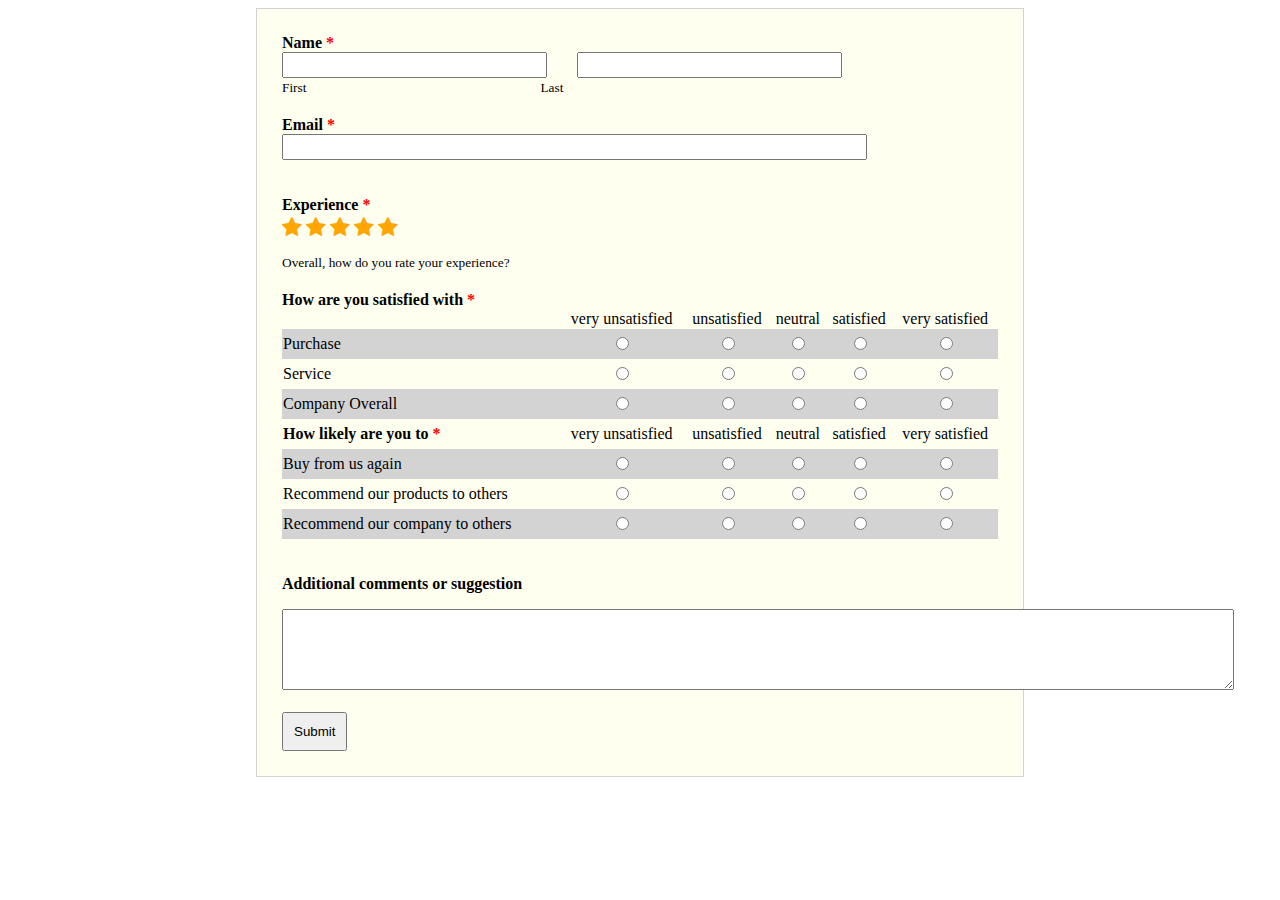
<file: index.html>
<!DOCTYPE html>
<html lang="en">
<head>
    <meta charset="UTF-8">
    <meta http-equiv="X-UA-Compatible" content="IE=edge">
    <meta name="viewport" content="width=device-width, initial-scale=1.0">
    <title>Survey Form</title>
    <link rel="stylesheet" href="style.css">
    <link rel="stylesheet" href="https://cdnjs.cloudflare.com/ajax/libs/font-awesome/4.7.0/css/font-awesome.min.css">
</head>
<body>

    <div class="main">
        <div class="sub">

            <label class="bold">Name <span class="req">*</span></label> <br>
            <div class="sub1">
            <tr>
                <td>
                    <input class ="textbox" type="text" id="first_name" required size="30"> <br>
                    
                </td>
                <td>
                    <input style="margin-left: 30px;" class ="textbox" type="text" id="last_name" required size="30"> <br>
                    
                </td>                
                
            </tr>
        </div> 
        <small>First</small>   
       <small style="margin-left:230px;">Last</small>
           
        </div>

        <div class="sub">
            <label class="bold">Email <span class="req">*</span></label> <br>
            <input class ="textbox" type="email" id="mail" required size="70">
        </div>
        <div class=sub>
           
            <p class="bold" style="margin-bottom:0px"> Experience <span class="req">*</span></p>
           <p style="margin-top:5px"> <span class="fa fa-star checked fa-lg"></span>
            <span class="fa fa-star checked fa-lg"></span>
            <span class="fa fa-star checked fa-lg"></span>
            <span class="fa fa-star checked fa-lg"></span>
            <span class="fa fa-star checked fa-lg"></span></p>
            <small>Overall, how do you rate your experience?</small>
        </div>

        <div class="sub">
            <p class="bold" style="margin: 0;">How are you satisfied with <span class=req>*</span></p>
        
        <table>
            <tr>
                <td> </td>
                <td class="table-elements">very unsatisfied</td>
                <td class="table-elements">unsatisfied</td>
                <td class="table-elements">neutral</td>
                <td class="table-elements">satisfied</td>
                <td class="table-elements">very satisfied </td>
            </tr>
            <tr class="bgcolor">
                <td>Purchase</td>
                <td class="table-elements"><input type="radio" name="Purchase" id="very unsatisfied"></td>
                <td class="table-elements"><input type="radio" name="Purchase" id="unsatisfied"></td>
                <td class="table-elements"><input type="radio" name="Purchase" id="neutral"></td>
                <td class="table-elements"><input type="radio" name="Purchase" id="satisfied"></td>
                <td class="table-elements"><input type="radio" name="Purchase" id="very satisfied"></td>
            </tr>
            <tr class="bgcolor1">
                <td>Service</td>
                <td class="table-elements"><input type="radio" name="Service" id="very unsatisfied"></td>
                <td class="table-elements"><input type="radio" name="Service" id="unsatisfied"></td>
                <td class="table-elements"><input type="radio" name="Service" id="neutral"></td>
                <td class="table-elements"><input type="radio" name="Service" id="satisfied"></td>
                <td class="table-elements"><input type="radio" name="Service" id="very satisfied"></td>
            </tr>
            <tr class="bgcolor">
                <td>Company Overall</td>
                <td class="table-elements"><input type="radio" name="Company" id="very unsatisfied"></td>
                <td class="table-elements"><input type="radio" name="Company" id="unsatisfied"></td>
                <td class="table-elements"><input type="radio" name="Company" id="neutral"></td>
                <td class="table-elements"><input type="radio" name="Company" id="satisfied"></td>
                <td class="table-elements"><input type="radio" name="Company" id="very satisfied"></td>
            </tr>
            <tr class="bgcolor1">
                <td><label class="bold">How likely are you to <span class="req">*</span></label></td>
                <td class="table-elements">very unsatisfied</td>
                <td class="table-elements">unsatisfied</td>
                <td class="table-elements">neutral</td>
                <td class="table-elements">satisfied</td>
                <td class="table-elements">very satisfied </td>
            </tr>
            <tr class="bgcolor">
                <td>Buy from us again</td>
                <td class="table-elements"><input type="radio" name="Buy from us again" id="very unsatisfied"></td>
                <td class="table-elements"><input type="radio" name="Buy from us again" id="unsatisfied"></td>
                <td class="table-elements"><input type="radio" name="Buy from us again" id="neutral"></td>
                <td class="table-elements"><input type="radio" name="Buy from us again" id="satisfied"></td>
                <td class="table-elements"><input type="radio" name="Buy from us again" id="very satisfied"></td>
            </tr>
            <tr class="bgcolor1">
                <td>Recommend our products to others</td>
                <td class="table-elements"><input type="radio" name="Recommend our products to others" id="very unsatisfied"></td>
                <td class="table-elements"><input type="radio" name="Recommend our products to others" id="unsatisfied"></td>
                <td class="table-elements"><input type="radio" name="Recommend our products to others" id="neutral"></td>
                <td class="table-elements"><input type="radio" name="Recommend our products to others" id="satisfied"></td>
                <td class="table-elements"><input type="radio" name="Recommend our products to others" id="very satisfied"></td>
            </tr>
            <tr class="bgcolor">
                <td>Recommend our company to others</td>
                <td class="table-elements"><input type="radio" name="Recommend our company to others" id="very unsatisfied"></td>
                <td class="table-elements"><input type="radio" name="Recommend our company to others" id="unsatisfied"></td>
                <td class="table-elements"><input type="radio" name="Recommend our company to others" id="neutral"></td>
                <td class="table-elements"><input type="radio" name="Recommend our company to others" id="satisfied"></td>
                <td class="table-elements"><input type="radio" name="Recommend our company to others" id="very satisfied"></td>
            </tr>
        </table> 
    </div>
        <div>
            <p class="bold">Additional comments or suggestion </p>
            <textarea cols="116" rows="5" style="text-align: left;"></textarea> 
            
        </div> <br>
        <div>
            <button type="submit" style="padding: 10px;">Submit</button>
        </div>
        



    </div>
    
</body>
</html>
</file>
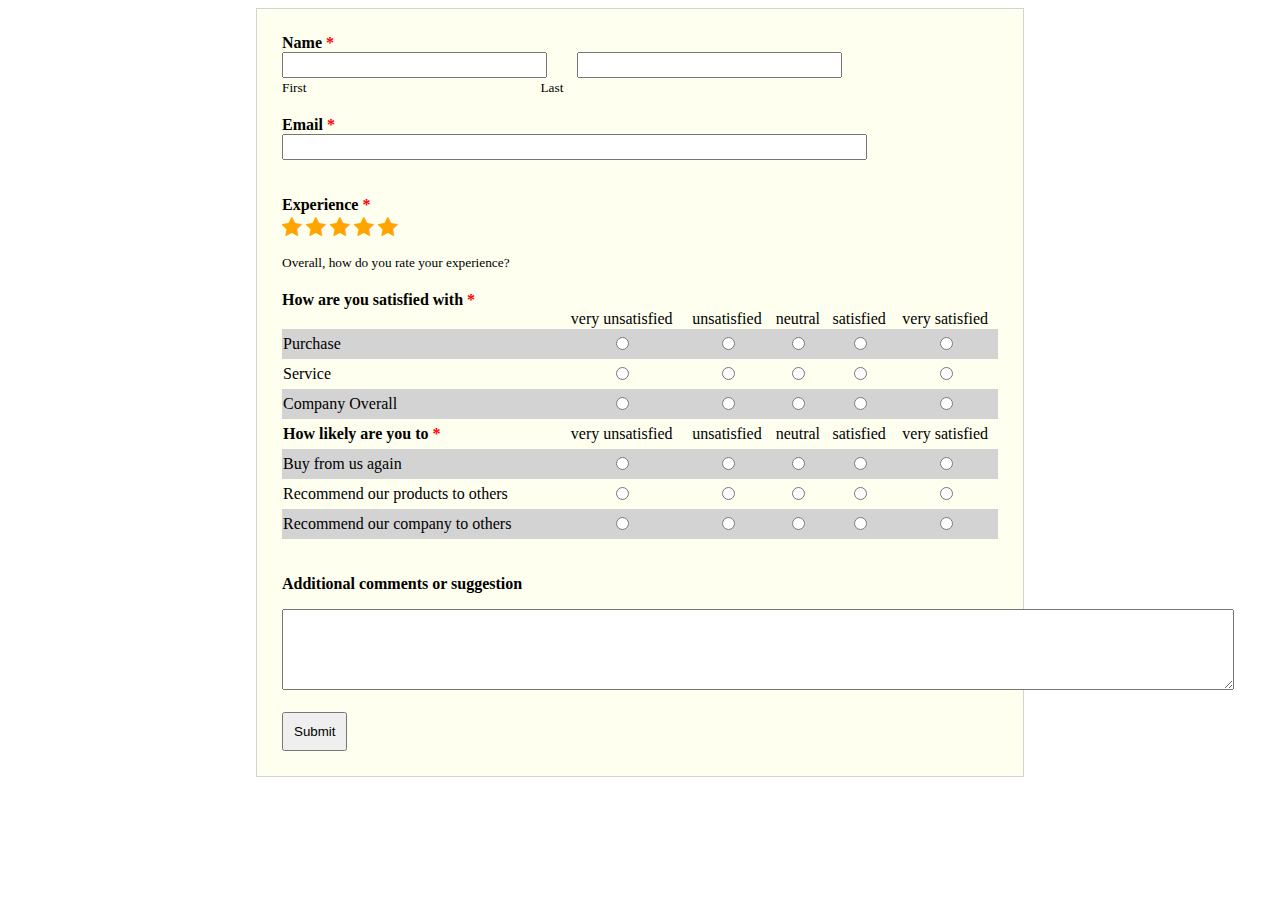
<file: survey form.html>
<!DOCTYPE html>
<html lang="en">
<head>
    <meta charset="UTF-8">
    <meta http-equiv="X-UA-Compatible" content="IE=edge">
    <meta name="viewport" content="width=device-width, initial-scale=1.0">
    <title>Survey Form</title>
    <link rel="stylesheet" href="survey form.css">
    <link rel="stylesheet" href="https://cdnjs.cloudflare.com/ajax/libs/font-awesome/4.7.0/css/font-awesome.min.css">
</head>
<body>

    <div class="main">
        <div class="sub">

            <label class="bold">Name <span class="req">*</span></label> <br>
            <div class="sub1">
            <tr>
                <td>
                    <input class ="textbox" type="text" id="first_name" required size="30"> <br>
                    
                </td>
                <td>
                    <input style="margin-left: 30px;" class ="textbox" type="text" id="last_name" required size="30"> <br>
                    
                </td>                
                
            </tr>
        </div> 
        <small>First</small>   
       <small style="margin-left:230px;">Last</small>
           
        </div>

        <div class="sub">
            <label class="bold">Email <span class="req">*</span></label> <br>
            <input class ="textbox" type="email" id="mail" required size="70">
        </div>
        <div class=sub>
           
            <p class="bold" style="margin-bottom:0px"> Experience <span class="req">*</span></p>
           <p style="margin-top:5px"> <span class="fa fa-star checked fa-lg"></span>
            <span class="fa fa-star checked fa-lg"></span>
            <span class="fa fa-star checked fa-lg"></span>
            <span class="fa fa-star checked fa-lg"></span>
            <span class="fa fa-star checked fa-lg"></span></p>
            <small>Overall, how do you rate your experience?</small>
        </div>

        <div class="sub">
            <p class="bold" style="margin: 0;">How are you satisfied with <span class=req>*</span></p>
        
        <table>
            <tr>
                <td> </td>
                <td class="table-elements">very unsatisfied</td>
                <td class="table-elements">unsatisfied</td>
                <td class="table-elements">neutral</td>
                <td class="table-elements">satisfied</td>
                <td class="table-elements">very satisfied </td>
            </tr>
            <tr class="bgcolor">
                <td>Purchase</td>
                <td class="table-elements"><input type="radio" name="Purchase" id="very unsatisfied"></td>
                <td class="table-elements"><input type="radio" name="Purchase" id="unsatisfied"></td>
                <td class="table-elements"><input type="radio" name="Purchase" id="neutral"></td>
                <td class="table-elements"><input type="radio" name="Purchase" id="satisfied"></td>
                <td class="table-elements"><input type="radio" name="Purchase" id="very satisfied"></td>
            </tr>
            <tr class="bgcolor1">
                <td>Service</td>
                <td class="table-elements"><input type="radio" name="Service" id="very unsatisfied"></td>
                <td class="table-elements"><input type="radio" name="Service" id="unsatisfied"></td>
                <td class="table-elements"><input type="radio" name="Service" id="neutral"></td>
                <td class="table-elements"><input type="radio" name="Service" id="satisfied"></td>
                <td class="table-elements"><input type="radio" name="Service" id="very satisfied"></td>
            </tr>
            <tr class="bgcolor">
                <td>Company Overall</td>
                <td class="table-elements"><input type="radio" name="Company" id="very unsatisfied"></td>
                <td class="table-elements"><input type="radio" name="Company" id="unsatisfied"></td>
                <td class="table-elements"><input type="radio" name="Company" id="neutral"></td>
                <td class="table-elements"><input type="radio" name="Company" id="satisfied"></td>
                <td class="table-elements"><input type="radio" name="Company" id="very satisfied"></td>
            </tr>
            <tr class="bgcolor1">
                <td><label class="bold">How likely are you to <span class="req">*</span></label></td>
                <td class="table-elements">very unsatisfied</td>
                <td class="table-elements">unsatisfied</td>
                <td class="table-elements">neutral</td>
                <td class="table-elements">satisfied</td>
                <td class="table-elements">very satisfied </td>
            </tr>
            <tr class="bgcolor">
                <td>Buy from us again</td>
                <td class="table-elements"><input type="radio" name="Buy from us again" id="very unsatisfied"></td>
                <td class="table-elements"><input type="radio" name="Buy from us again" id="unsatisfied"></td>
                <td class="table-elements"><input type="radio" name="Buy from us again" id="neutral"></td>
                <td class="table-elements"><input type="radio" name="Buy from us again" id="satisfied"></td>
                <td class="table-elements"><input type="radio" name="Buy from us again" id="very satisfied"></td>
            </tr>
            <tr class="bgcolor1">
                <td>Recommend our products to others</td>
                <td class="table-elements"><input type="radio" name="Recommend our products to others" id="very unsatisfied"></td>
                <td class="table-elements"><input type="radio" name="Recommend our products to others" id="unsatisfied"></td>
                <td class="table-elements"><input type="radio" name="Recommend our products to others" id="neutral"></td>
                <td class="table-elements"><input type="radio" name="Recommend our products to others" id="satisfied"></td>
                <td class="table-elements"><input type="radio" name="Recommend our products to others" id="very satisfied"></td>
            </tr>
            <tr class="bgcolor">
                <td>Recommend our company to others</td>
                <td class="table-elements"><input type="radio" name="Recommend our company to others" id="very unsatisfied"></td>
                <td class="table-elements"><input type="radio" name="Recommend our company to others" id="unsatisfied"></td>
                <td class="table-elements"><input type="radio" name="Recommend our company to others" id="neutral"></td>
                <td class="table-elements"><input type="radio" name="Recommend our company to others" id="satisfied"></td>
                <td class="table-elements"><input type="radio" name="Recommend our company to others" id="very satisfied"></td>
            </tr>
        </table> 
    </div>
        <div>
            <p class="bold">Additional comments or suggestion </p>
            <textarea cols="116" rows="5" style="text-align: left;"></textarea> 
            
        </div> <br>
        <div>
            <button type="submit" style="padding: 10px;">Submit</button>
        </div>
        



    </div>
    
</body>
</html>
</file>
<file: style.css>
.req{
    color:red
}
.checked {
    color: orange;
  }
  body{
    width : 60%; 
    margin-left:auto; 
    margin-right:auto;
}
table{
    padding: 0px;
    width:100%;
    border-collapse: collapse;
}
.main{
        border:1px lightgrey solid;
        padding:25px;
        background-color: ivory ;
    }
    .sub{
        padding: 0px; 
        padding-bottom: 20px; 
        font-family: 'Times New Roman', Times, serif;
    }
    .textbox{
        height:20px;
    }
    .sub1{
        display: flex;
    }
    .bold{
        font-weight: bold;
    }
    .table-elements{
        text-align: center;

    }
    .bgcolor{
        background-color: lightgray;
        height: 30px;
        
    }
    .bgcolor1{
        background-color: inherit;
        height: 30px;
        
    }
</file>
<file: survey form.css>
.req{
    color:red
}
.checked {
    color: orange;
  }
  body{
    width : 60%; 
    margin-left:auto; 
    margin-right:auto;
}
table{
    padding: 0px;
    width:100%;
    border-collapse: collapse;
}
.main{
        border:1px lightgrey solid;
        padding:25px;
        background-color: ivory ;
    }
    .sub{
        padding: 0px; 
        padding-bottom: 20px; 
        font-family: 'Times New Roman', Times, serif;
    }
    .textbox{
        height:20px;
    }
    .sub1{
        display: flex;
    }
    .bold{
        font-weight: bold;
    }
    .table-elements{
        text-align: center;

    }
    .bgcolor{
        background-color: lightgray;
        height: 30px;
        
    }
    .bgcolor1{
        background-color: inherit;
        height: 30px;
        
    }
</file>
